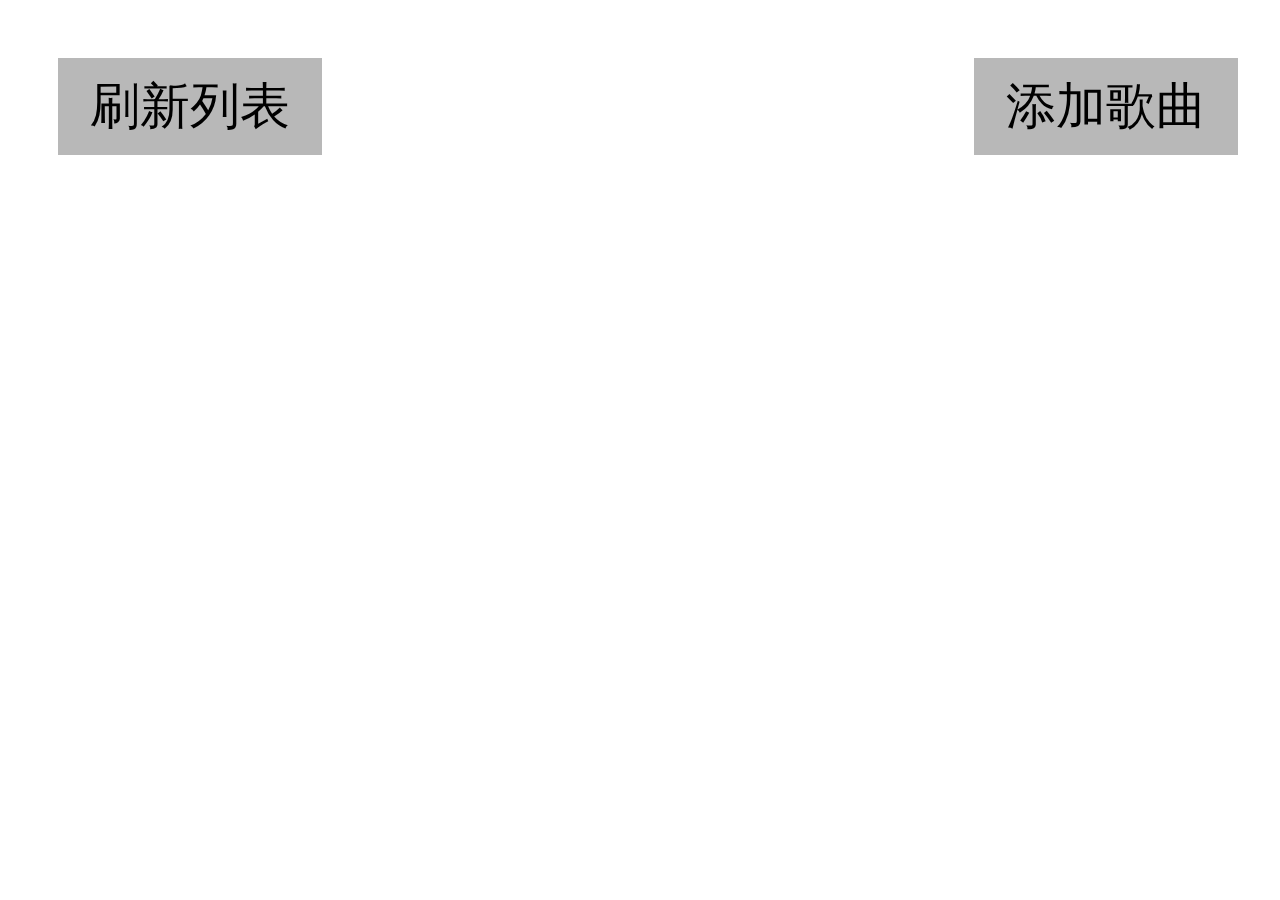
<file: www/index.html>
<!DOCTYPE html>
<html>
	<head>
		<meta charset="utf-8">
		<title></title>
	</head>
	<link type="text/css" rel="stylesheet" href="def.css">
	<script src="https://cdn.staticfile.org/jquery/3.6.3/jquery.min.js"></script>
	<script src="guest.js"></script>
	<script>
		$((e) => {
			$.get("use/status", (g) => {
				if (g == "online") {
					alert("播放器在线");
				} else if (g == "offline") {
					alert("播放器离线（可以点歌）");
				} else {
					alert("未知错误");
					console.log(g);
				}
			});
			linkws();
		});
	</script>
	<body>
		<div id="playing"></div>
		<div id="list"></div>
		<div id="bar">
			<button onclick="getlist()">刷新列表</button>
			<button style="float: right;" onclick='$("#form").css("display","block");'>添加歌曲</button>
		</div>
		<div id="form" style="display: none;">
			<textarea placeholder="将网易云/QQ音乐歌曲链接复制到此" id="musicUrl"></textarea>
			<button onclick='$("#form").css("display","none");'>取消</button>
			<button onclick="$('#musicUrl').val('');">清空</button>
			<button style="float: right;" onclick='sendmusic();'>添加</button>
		</div>
	</body>
</html>
</file>
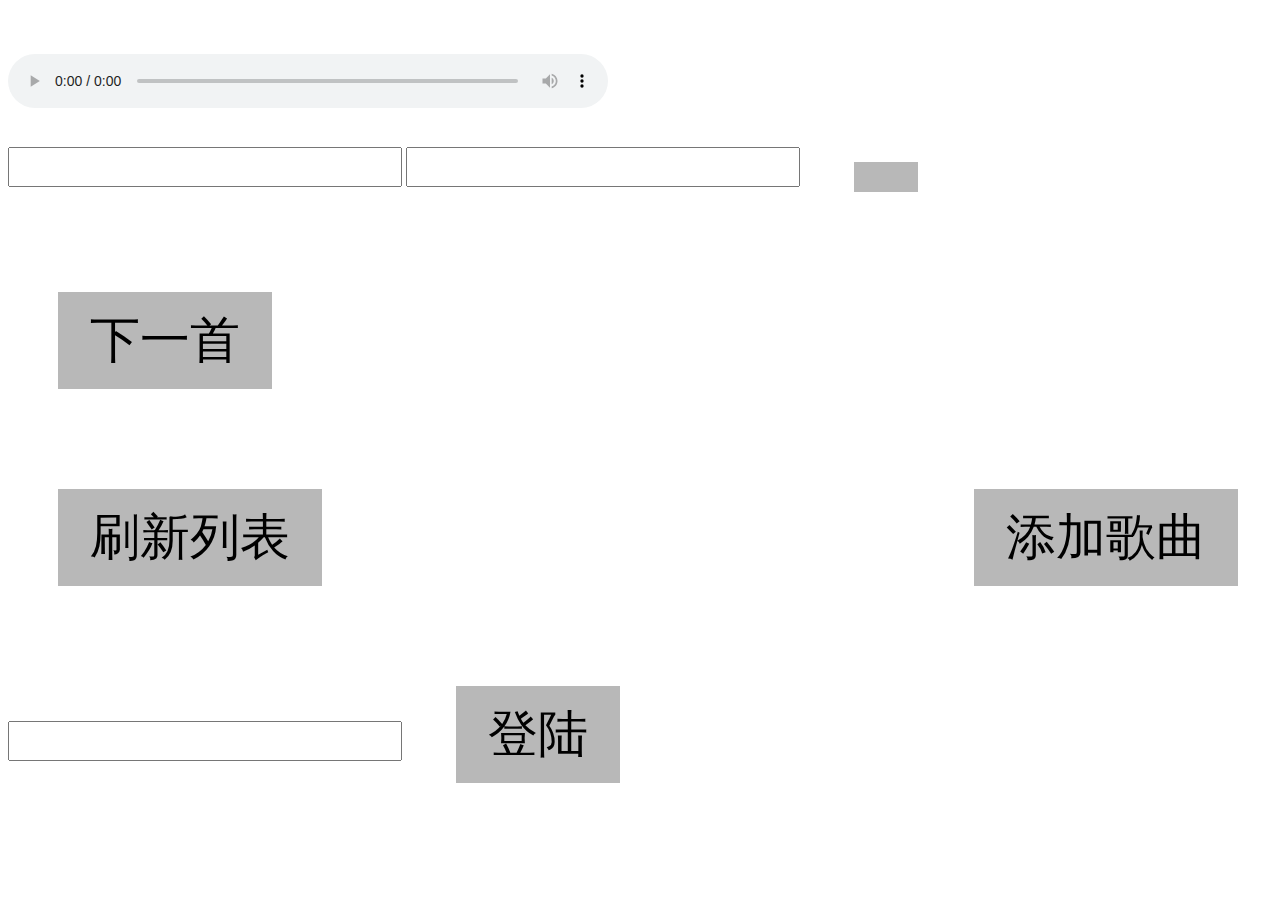
<file: www/host.html>
<!DOCTYPE html>
<html>
	<head>
		<meta charset="utf-8">
		<title></title>
	</head>
	<link rel="stylesheet" type="text/css" href="def.css"/>
	<script src="https://cdn.staticfile.org/jquery/3.6.3/jquery.min.js"></script>
	<script src="guest.js"></script>
	<script src="host.js"></script>
	<script>
		var count = 0;
		var list = [];
		$.get("qqm/user/getCookie?id=1078289116");
		$((e) => {
			$("#player").on("ended", (e) => {
				nextsong();
			});
		});
	</script>
	<body>
		<audio style="height: 100px;width: 600px;font-size: 40px;" id="player" controls autoplay></audio>
		<div id="login-player">
			<input id="username" type="text" />
			<input id="password" type="password" />
			<button onclick="loginplayer"></button>
		</div>
		<button onclick="nextsong()">下一首</button>
		<div id="playing"></div>
		<div id="list"></div>
		<div id="bar">
			<button onclick="getlist()">刷新列表</button>
			<button style="float: right;" onclick='$("#form").css("display","block");'>添加歌曲</button>
		</div>
		<div id="login">
			<input type="text" id="login-pw" />
			<button onclick="login();">登陆</button>
		</div>
		<div id="form" style="display: none;">
			<textarea placeholder="将网易云歌曲链接复制到此" id="musicUrl"></textarea>
			<button onclick='$("#form").css("display","none");'>取消</button>
			<button onclick="$('#musicUrl').val('');">清空</button>
			<button style="float: right;" onclick='sendmusic();'>添加</button>
		</div>
	</body>
</html>
</file>
<file: www/def.css>
html,
body {
	width: 100vw;
}

#list div,
#playing {
	font-size: 50px;
}

#list div {
	margin: 20px;
}

#list div p {
	background-color: #fff;
	display: inline;
	height: 100%;
}

#list div b {
	padding-left: 28px;
	color: #000;
}

body {
	background-color: #fff;
}

#form {
	position: fixed;
	top: 33vh;
	height: 33vh;
	width: 80vw;
	left: 10vw;
	box-shadow:0 0 10px #606266;
	border-radius: 20px;
	background-color: #fff;
}

button {
	background-color: #b8b8b8;
	border: none;
	/*color: white;*/
	padding: 15px 32px;
	text-align: center;
	text-decoration: none;
	display: inline-block;
	font-size: 50px;
	margin: 4px 2px;
	cursor: pointer;
	transition-duration: 0.4s;
	margin: 50px;
}

textarea {
	outline: none;
	margin: 0;
	appearance: none;
	background-image: none;
	font-size: 30px;
	width: 100%;
	display: inline-block;
	resize: vertical;
	padding: 5px 15px;
	line-height: 1.5;
	box-sizing: border-box;
	color: #606266;
	background-color: #fff;
	border: 1px solid #dcdfe6;
	border-radius: 4px;
	transition: border-color 0.2s cubic-bezier(0.645, 0.045, 0.355, 1);
}

textarea:focus {
	outline: none;
}

textarea::placeholder {
	color: #c0c4cc;
}

input[type="text"],
input[type="password"] {
	font-size: 30px;
}
</file>
